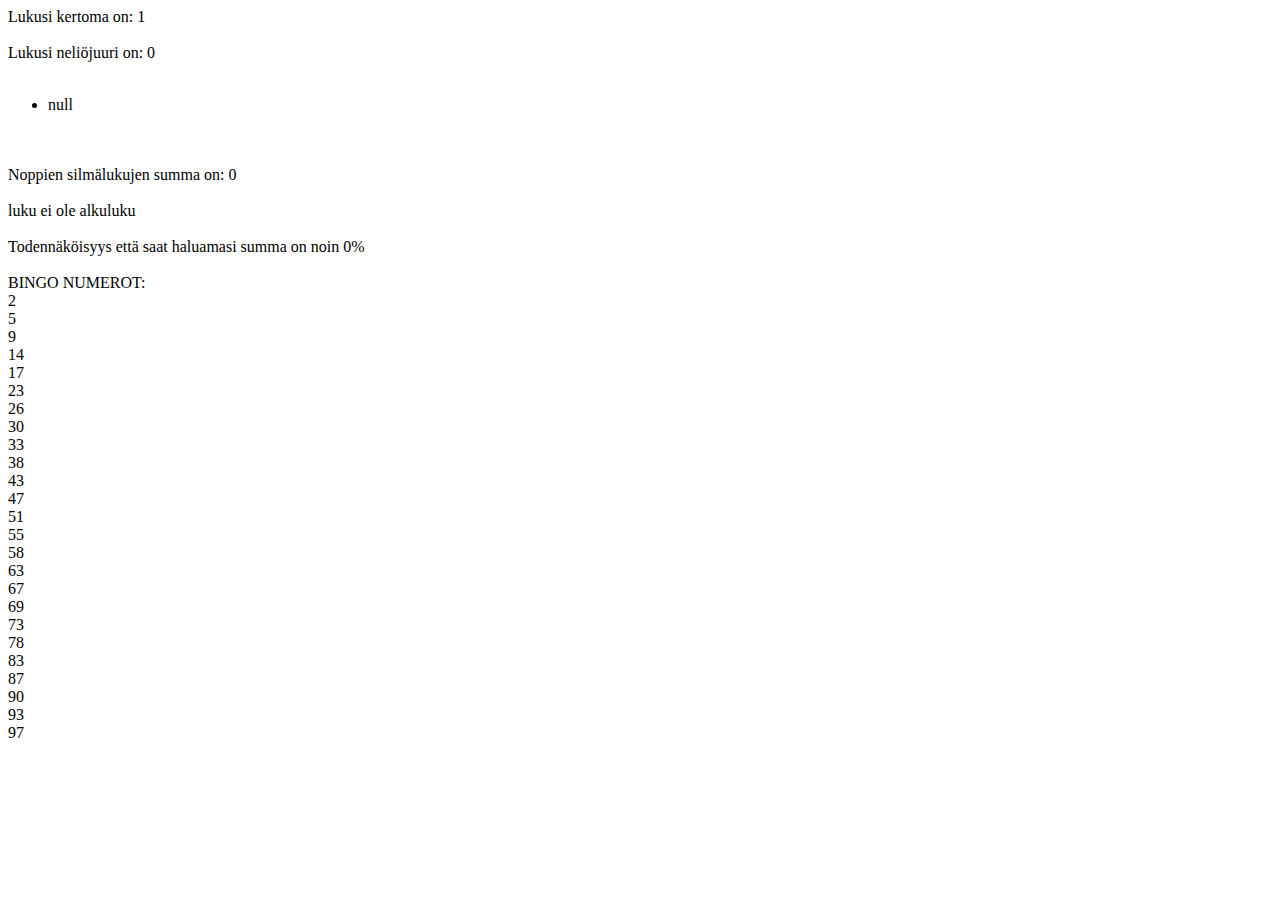
<file: Toistorakenne.html>
<!DOCTYPE html>
<html lang="en">
<head>
    <meta charset="UTF-8">
    <title>Title</title>
</head>
<body>
<script>
    let luku, kertoma;
    kertoma = 1;
    luku = prompt("Anna positiivinen kokonaisluku");
    while (luku < 0){
      luku = prompt("luku ei saa olla negativinen. Anna uusi luku");
    };
    for(i=luku; i>1; i--){
      kertoma = kertoma*i;
    };
    document.write("Lukusi kertoma on: " + kertoma + "<br><br>");

    <!-- teht_2 -->
    let luku2, Njuuri;
    luku2 = prompt("Anna positiivinen kokonaisluku");
    while (luku2 < 0){
      luku2 = prompt("luku ei saa olla negativinen. Anna uusi luku");
    };
    Njuuri = Math.sqrt(luku2);
    document.write("Lukusi neliöjuuri on: " + Njuuri + "<br><br>");

    <!-- teht_3 -->
    let alkuV, loppuV, myUL, myLI, text;
    alkuV = prompt("Anna aloitusvuosi.");
    loppuV = prompt("Anna lopetusvuosi");

    myUL = document.createElement("UL");
    myUL.setAttribute("id", "myUL");
    document.body.appendChild(myUL);

    for (i = alkuV; i<=loppuV; i++) {
      let vuosiK = i % 4;
      if (vuosiK == 0) {
        myLI = document.createElement("LI");
        text = document.createTextNode(i);
        myLI.appendChild(text);
        document.getElementById("myUL").appendChild(myLI);
      };
    };
    document.write("<br><br>");

    <!-- teht_4 -->
    let määrä;
    määrä = prompt("Montako arpakuutiota heitetään?");
    let summa = 0;
    for (i=1; i<=määrä; i++){
      let Sluku = Math.floor(Math.random()* 6) + 1;
      summa = summa + Sluku;
    }
    document.write("Noppien silmälukujen summa on: " + summa + "<br><br>");

    <!-- teht_5 -->
    let luku5, Aluku;
    luku5 = prompt("Anna luku");
    Aluku = 1;
    for (i=2; Aluku > 0; i++){
      Aluku = luku5 % i;
    }
    if (++luku5 == i){
      document.write("luku on alkuluku <br><br>")
    }
    else{
      document.write("luku ei ole alkuluku <br><br>")
    };

    <!-- teht_6 -->
    let Noppia, Hsumma, Nsumma, todnäk;
    Noppia = prompt("kuinka monta noppaa heitetään?");
    Hsumma = prompt("Mikä on toivottu silmälukujen summa");
    Nsumma = 0;
    todnäk = 0;
    for (i=1; i<=10000; i++){
      for (j=1; j<=Noppia; j++){
        Nsumma = Nsumma + Math.floor(Math.random()* 6) + 1;
      }
      if(Nsumma == Hsumma){
        todnäk++;
      }
      Nsumma = 0;
    }
    document.write("Todennäköisyys että saat haluamasi summa on noin " + todnäk/100 + "%<br><br>");

    <!-- teht_7 -->
    let kertaa = 1;
    document.write("BINGO NUMEROT:<br>")
    while (kertaa <= 25){
      let ylä = 4*kertaa;
      let ala = 4*kertaa-3;
      let Bingo = Math.floor(Math.random() * (ylä - ala)) + ala;
      kertaa++;
      document.write(Bingo + "<br>");

    }

</script>
</body>
</html>
</file>
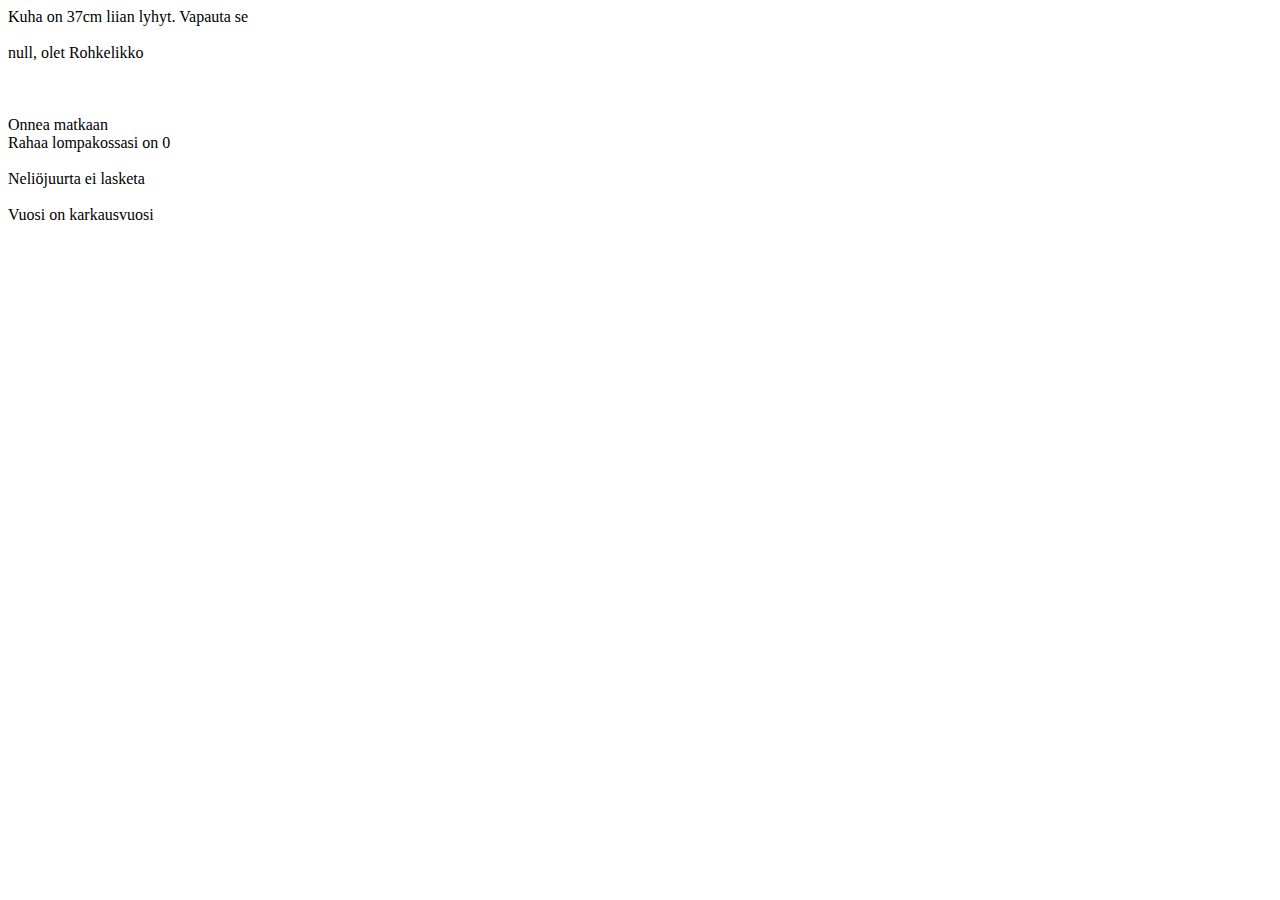
<file: Valintarakenne.html>
<!DOCTYPE html>
<html lang="en">
<head>
    <meta charset="UTF-8">
    <title>Title</title>
</head>
<body>
<script>
    let pituus, erotus;
    pituus = prompt("Anna kuhan pituus (senttimetreinä)");
    if (pituus<37){
      erotus = 37 - pituus;
      document.write("Kuha on " + erotus + "cm liian lyhyt. Vapauta se <br><br>")
    }
    else {
      document.write("Onnea saaliista<br><br>");
    }

    <!-- teht_2 -->
    let nimi, tupa;
    nimi = prompt("Anna nimesi");
    tupa = Math.floor(Math.random() * 4) + 1;
    if (tupa == 1){
      document.write(nimi + ", olet Rohkelikko <br><br>")
    }
    else if (tupa == 2){
      document.write(nimi + ", olet Puuskupuh <br><br>")
    }
    else if (tupa == 3){
      document.write(nimi + ", olet Korpinkynsi <br><br>")
    }
    else if (tupa == 4){
      document.write(nimi + ", olet Luihunen <br><br>")
    }

    <!-- teht_3 -->
    let sukupuoli, HgArvo;
    sukupuoli = prompt("Anna sukupouolesi (m/n)");
    HgArvo = prompt("Anna hemoglobiiniarvo ");
    if (sukupuoli == "m"){
      if(HgArvo < 134){
        document.write("Arvosi ovat alhainen");
      }
      else if (HgArvo > 195){
        document.write("Arvosi ovat korkea");
      }
      else{
        document.write("Arvosi ovat normaalit")
      }
    }
    else if (sukupuoli == "n"){
      if(HgArvo < 117){
        document.write("Arvosi ovat alhainen");
      }
      else if (HgArvo > 175){
        document.write("Arvosi ovat korkea");
      }
      else{
        document.write("Arvosi ovat normaalit")
      }
    }
    document.write("<br><br>")

    <!-- teht_4 -->
    let rahaa, lippu;
    rahaa = prompt("Kuinka paljon sinulla on rahaa lompakossa");
    lippu = prompt("Kuinka paljon bussilippu maksaa");
    if (lippu <= rahaa){
      document.write("Onnea matkaan <br>")
      rahaa = +rahaa - +lippu;
    }
    document.write("Rahaa lompakossasi on " + rahaa + "<br><br>");

    <!-- teht_5 -->
    let varmistus, juurettava, tulos;
    varmistus = window.confirm("Lasketaanko neliöjuuri");
    if(varmistus == true){
      juurettava = prompt("Anna laskettava luku");
      if (juurettava < 0){
        document.write("Negatiivisen luvun neliöjuuri ei ole määritelty")
      }
      else {
        tulos = Math.sqrt(juurettava);
        document.write("Numerosi neliöjuuri on " + tulos);
      }
    }
    else if(varmistus == false){
      document.write("Neliöjuurta ei lasketa");
    }
    document.write("<br><br>")

    <!-- teht_6 -->
    let vuosi, jakoV, jakoS, jakoN;
    vuosi = prompt("Anna vuosiluku");
    jakoV = vuosi % 4;
    jakoS = vuosi % 100;
    jakoN = vuosi % 400;
    if (jakoV == 0){
      if(jakoS == 0){
        if(jakoN == 0){
          document.write("Vuosi on karkausvuosi");
        }
        else if (jakoN =! 0)
          document.write("Vuosi ei ole karkausvuosi");
      }
      else {
        document.write("Vuosi on karkausvuosi");
      }
    }
    else {
      document.write("Vuosi ei ole karkausvuosi");
    }
</script>
</body>
</html>
</file>
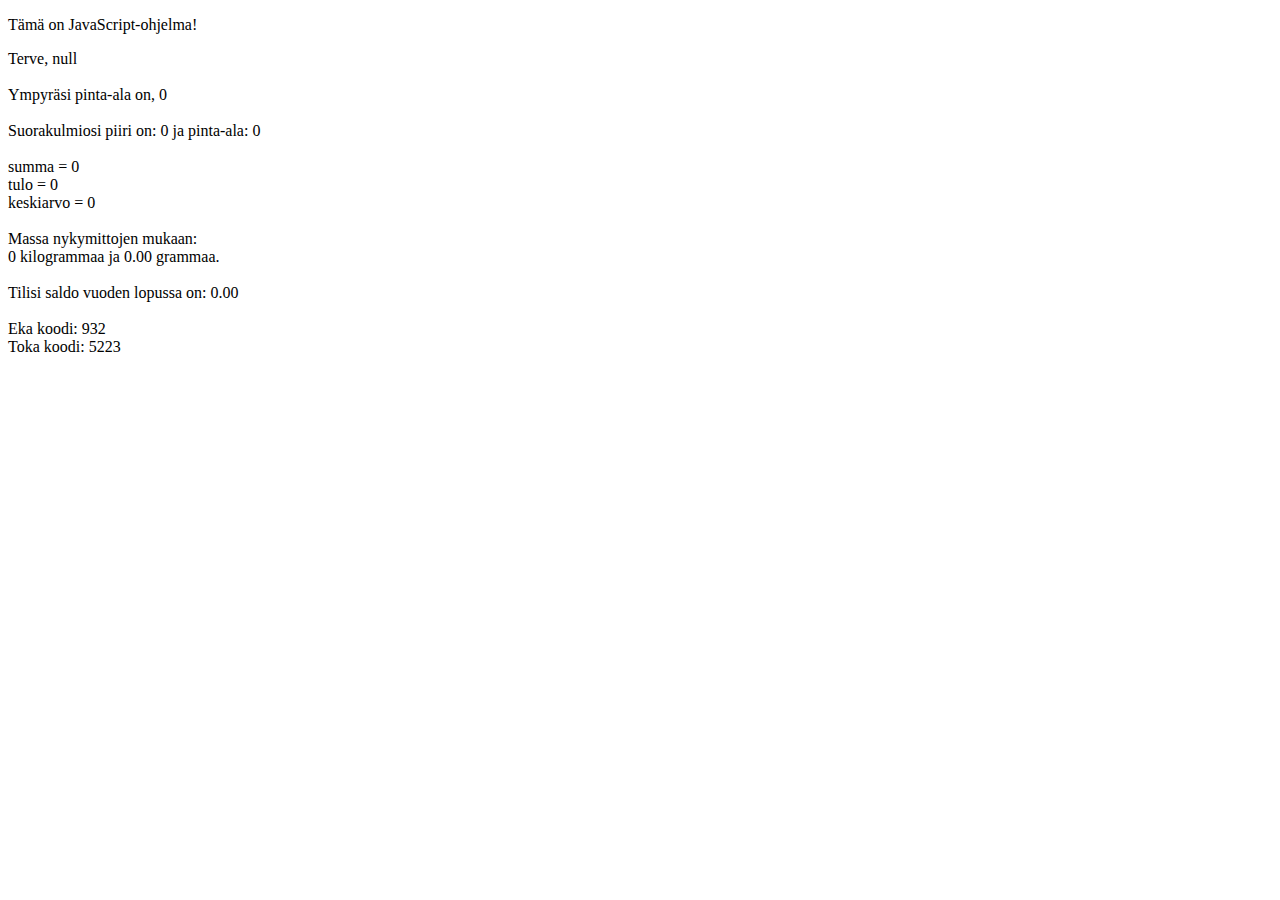
<file: Vuorovaikututs.html>
<!DOCTYPE html>
<html lang="en">
<head>
    <meta charset="UTF-8">
    <title>Title</title>
</head>
<body>
<script>
    document.writeln("<p>Tämä on JavaScript-ohjelma!</p>");

    <!-- teht_2 -->
    let nimi;
    nimi = prompt("Anna nimesi");
    document.write("Terve, " + nimi + "<br><br>");

    <!-- teht_3 -->
    let sade, ala, Pi;
    Pi = Math.PI;
    sade = prompt("Anna ympyrän säde");
    ala = Pi * sade * sade;
    document.write("Ympyräsi pinta-ala on, " + ala + "<br><br>");

    <!-- teht_4 -->
    let kanta, korkeus, piiri, ala_K;
    kanta = prompt("Annna suorakulmion kannan");
    korkeus = prompt("Anna suorakumion korkeus");
    piiri = kanta * 2 + korkeus * 2;
    ala_K = kanta * korkeus;
    document.write("Suorakulmiosi piiri on: " + piiri + " ja pinta-ala: " + ala_K + "<br><br>");

    <!-- teht_5 -->
    let eka, toka, kolme, summa, tulo, Karvo;
    eka = prompt("Anna eka numero");
    toka = prompt("Anna toka numero");
    kolme = prompt("Anna kolmas numero");
    summa = +eka + +toka + +kolme;
    tulo = eka * toka * kolme;
    Karvo = summa / 3;
    document.write("summa = " + summa + "<br>");
    document.write("tulo = " + tulo + "<br>");
    document.write("keskiarvo = " + Karvo + "<br><br>");

    <!-- teht_6 -->
    let liv, naula, luoti, Kg, g;
    liv = prompt("Kuinka monta leiviskää");
    naula = prompt("Kuinka monta naulaa");
    luoti = prompt("Kuinka monta luotia");
    g = 13.3*luoti + 13.3*32*naula + 13.3*640*liv;
    Kg = Math.floor(g/1000);
    g = g-Kg*1000;
    function Financial(x) {
      return Number.parseFloat(x).toFixed(2);
    }
    document.write("Massa nykymittojen mukaan: <br>" + Kg +" kilogrammaa ja " + Financial(g) + " grammaa. <br><br>");

    <!-- teht_7 -->
    let saldo, korko;
    saldo = prompt("Anna saldosi");
    korko = prompt("Anna vuosi korkosi");
    saldo = +saldo + +saldo * +korko;
    document.write("Tilisi saldo vuoden lopussa on: " + Financial(Math.round(saldo/0.05)*0.05) + "<br><br>");

    <!-- teht_8 -->
    let ekaN, tokaN, Nsumma;
    ekaN = Math.floor(Math.random()* 6) + 1;
    tokaN = Math.floor(Math.random()* 6) + 1;
    Nsumma = +ekaN + +tokaN;
    alert("Noppien silmäluvut: " + ekaN + " ja " + tokaN + "\nsimälukujen summa: " + Nsumma);

    <!-- teht_9 -->
    let k1, k2, k3, n1, n2, n3, n4;
    k1 = Math.floor(Math.random()* 10);
    k2 = Math.floor(Math.random()* 10);
    k3 = Math.floor(Math.random()* 10);
    n1 = Math.floor(Math.random()* 6) + 1;
    n2 = Math.floor(Math.random()* 6) + 1;
    n3 = Math.floor(Math.random()* 6) + 1;
    n4 = Math.floor(Math.random()* 6) + 1;
    document.write("Eka koodi: " + k1 + k2 + k3 + "<br>Toka koodi: " + n1 + n2 + n3 + n4);

</script>
</body>
</html>
</file>
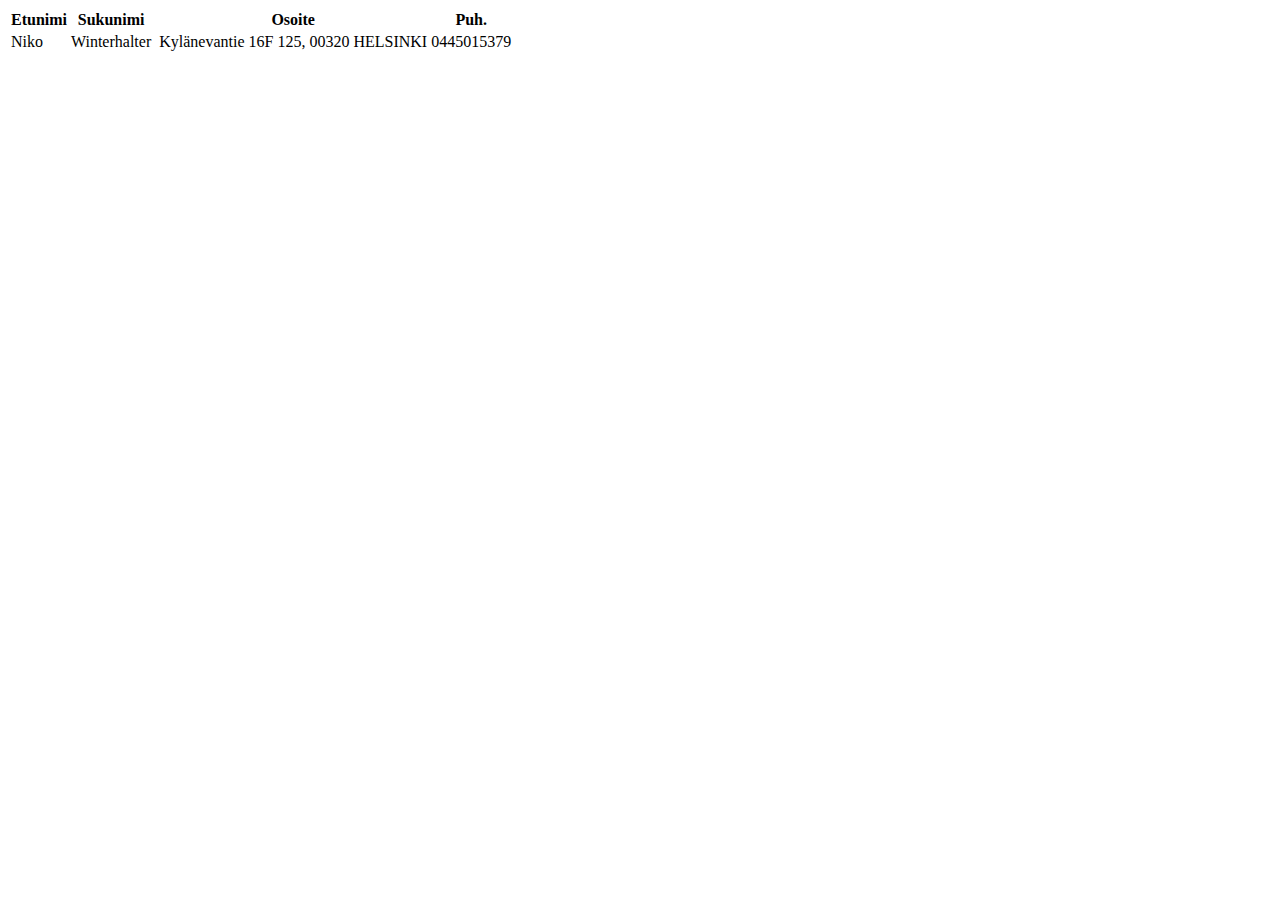
<file: DOM/teht1.html>
<!DOCTYPE html>
<html lang="fi">
<head>
    <meta charset="UTF-8">
    <title>DOM tehtävä 1</title>
</head>
<body>
    <table>
        <tr id="eka">
            <th>Etunimi</th>
            <th>Sukunimi</th>
            <th>Nikki</th>
            <th>Osoite</th>
        </tr>
        <tr id="toka">
            <td>Erkki</td>
            <td>Esimerkki</td>
            <td>Eeba</td>
            <td>Vanha maantie 6, 02650 EPSOO</td>
        </tr>
    </table>
<script>
  document.getElementsByTagName("td")[0].innerHTML = "Niko";
  document.getElementsByTagName("td")[1].innerHTML = "Winterhalter";
  document.getElementsByTagName("td")[2].innerHTML = "Winzerhunter";
  document.getElementsByTagName("td")[3].innerHTML = "Kylänevantie 16F 125, 00320 HELSINKI";

  const tr1 = document.querySelector("#eka");
  const th1 = document.createElement("th");
  const t1 = document.createTextNode("Puh.");
  th1.appendChild(t1);
  tr1.appendChild(th1);

  const tr2 = document.querySelector("#toka");
  const td2 = document.createElement("td");
  const t2 = document.createTextNode("0445015379");
  td2.appendChild(t2);
  tr2.appendChild(td2);

  document.getElementsByTagName("th")[2].innerHTML = "";
  document.getElementsByTagName("td")[2].innerHTML = "";

</script>
</body>
</html>
</file>
